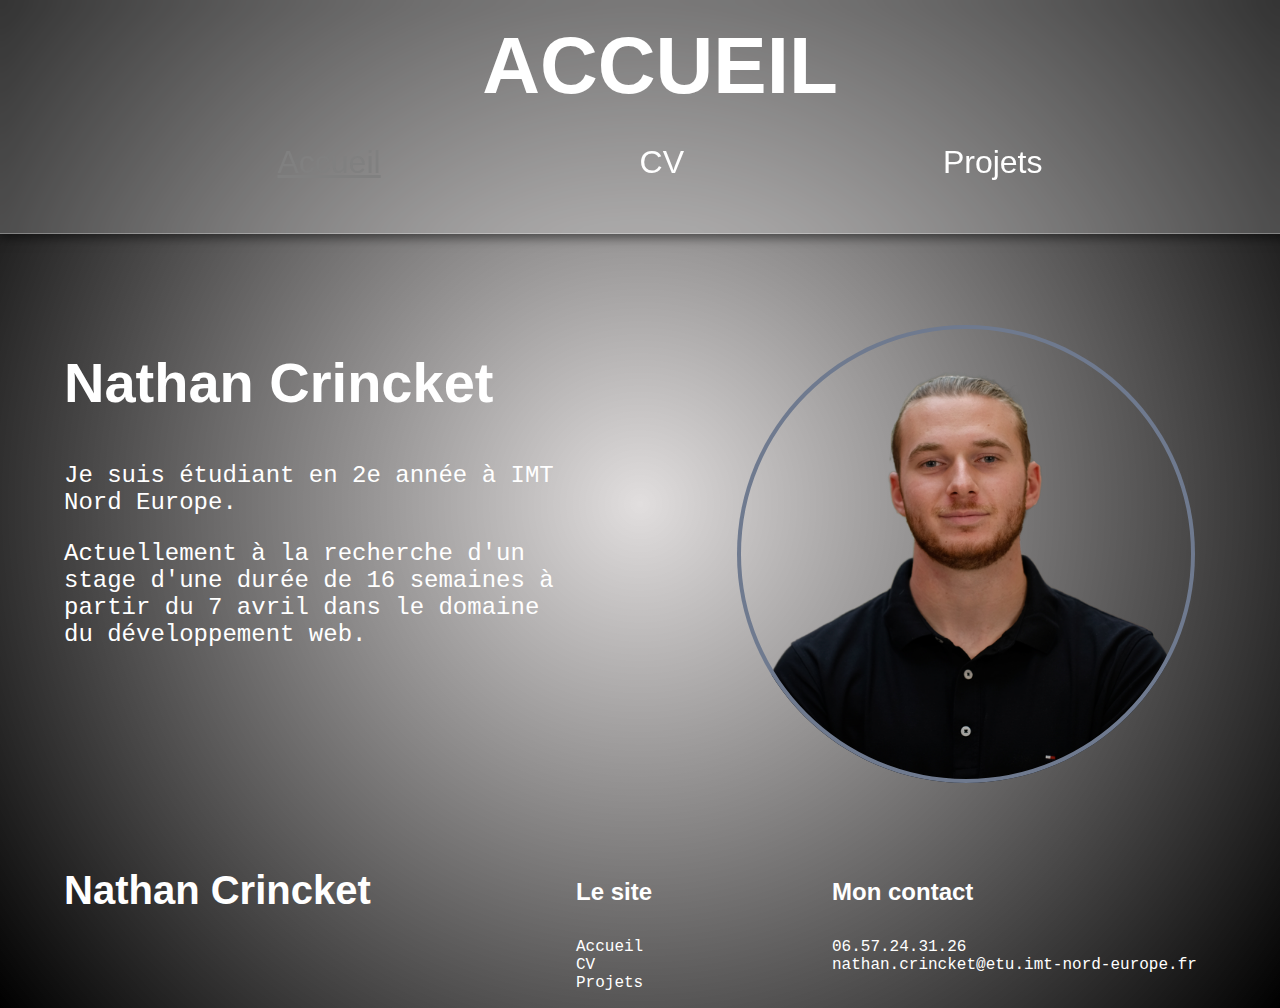
<file: SitePro/v1/index.html>
<!DOCTYPE html>
<html lang="fr">
<head>
    <meta charset="UTF-8">
    <meta name="viewport" content="width=device-width, initial-scale=1.0">
    <link rel="stylesheet" href="css/style.css">
    <title>Nathan Crincket</title>
</head>
<body>
    <header>
        <h1>ACCUEIL</h1>
        <nav class="menu">
            <ul>
            <li><a href="index.html" id="currentpage">Accueil</a></li>
            <li><a href="cv.html">CV</a></li>
            <li><a href="projets.html">Projets</a></li>
            </ul>
        </nav>
    </header>
    <main>
        <section class="hero">
            <div class="hero__text">
                <h2 class="hero__text--title">Nathan Crincket</h2>
                <p class="hero__text--content">Je suis étudiant en 2e année à IMT Nord Europe.</p>
                <p class="hero__text--content">Actuellement à la recherche d'un stage d'une durée de 16 semaines à partir du 7 avril dans le domaine du développement web.</p>
            </div>
            <div class="hero__photo">
                <img src="assets/photo-cv.png" alt="Photo de Nathan Crincket">
            </div>
        </section>
    </main>
    <footer>
        <h3>Nathan Crincket</h3>
        <div class="footer__menu">
            <h4 class="footer__menu--title">Le site</h4>
            <ul>
                <li><a href="index.html">Accueil</a></li>
                <li><a href="cv.html">CV</a></li>
                <li><a href="projets.html">Projets</a></li>
            </ul>
        </div>
        <div class="contact">
            <h4 class="footer__menu--title">Mon contact</h4>
            <ul>
                <li>06.57.24.31.26</li>
                <li>nathan.crincket@etu.imt-nord-europe.fr</li>
            </ul>
        </div>
    </footer>
</body>
</html>
</file>
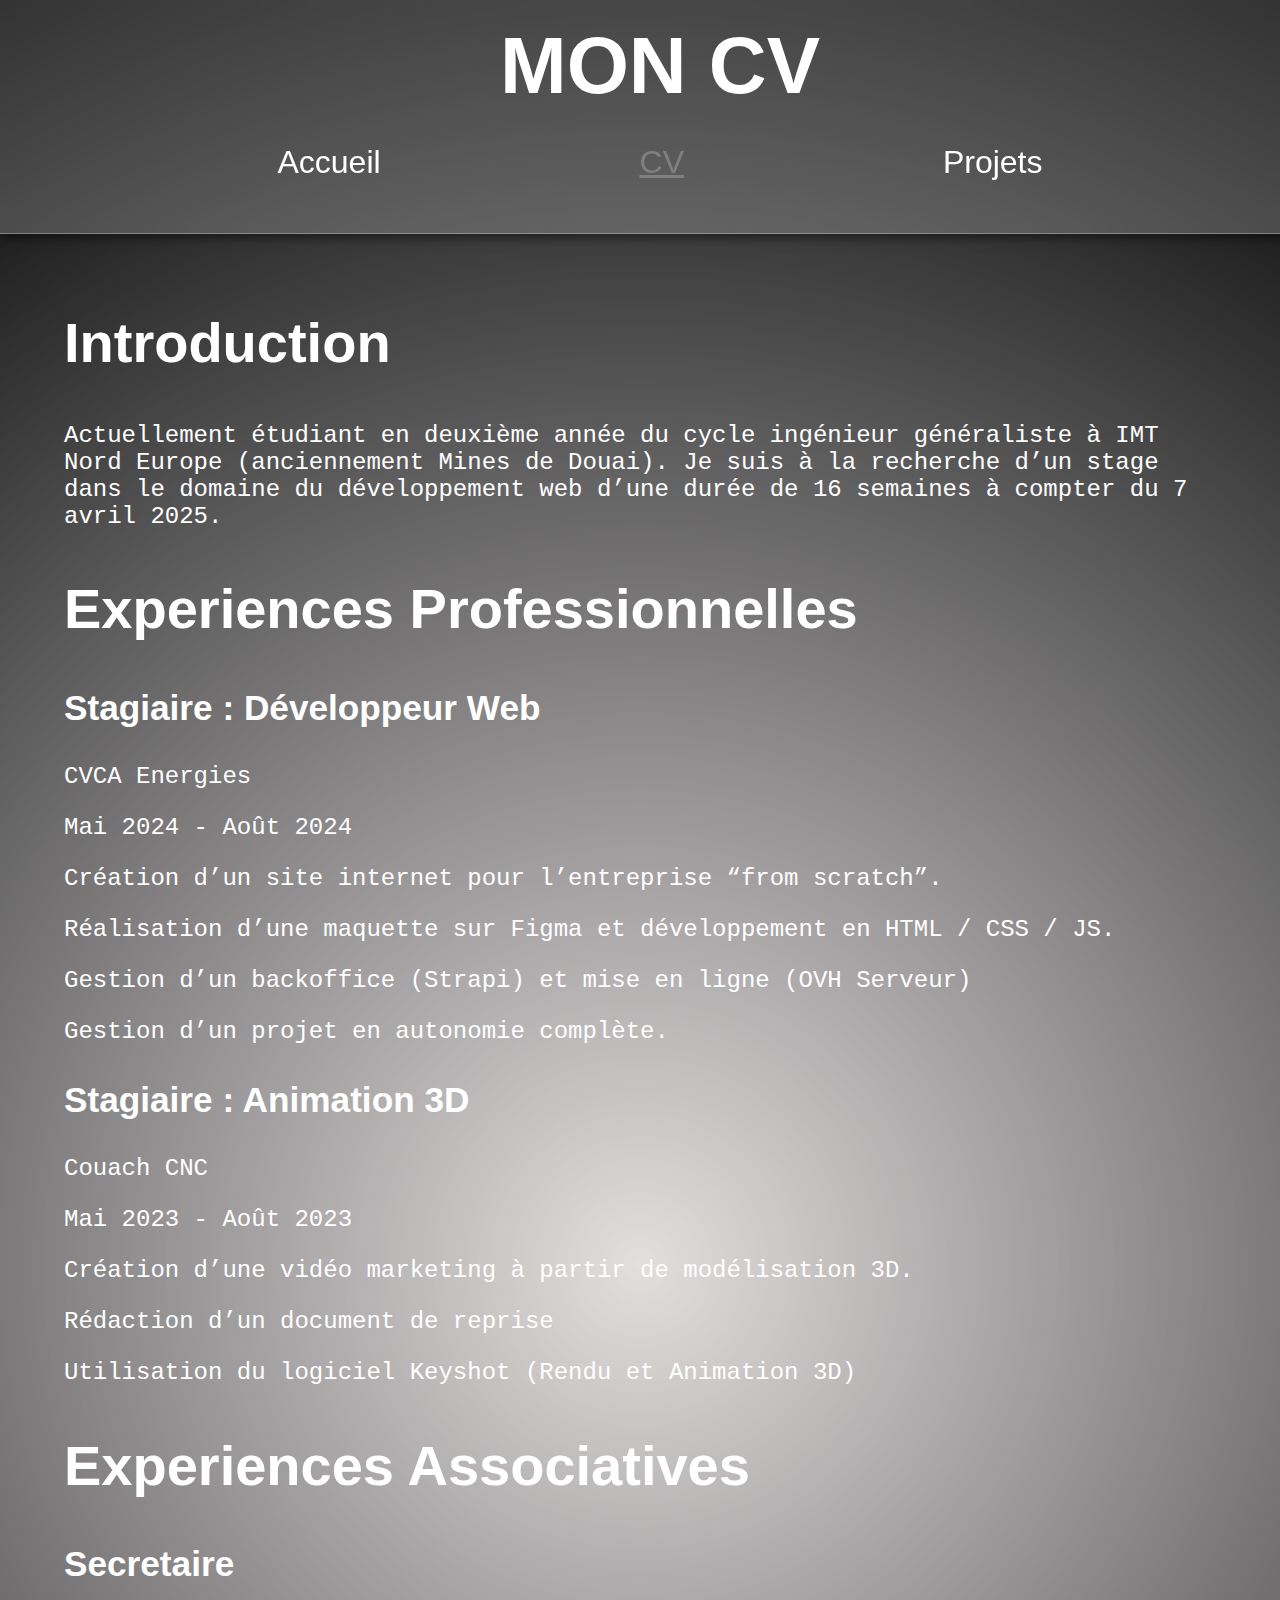
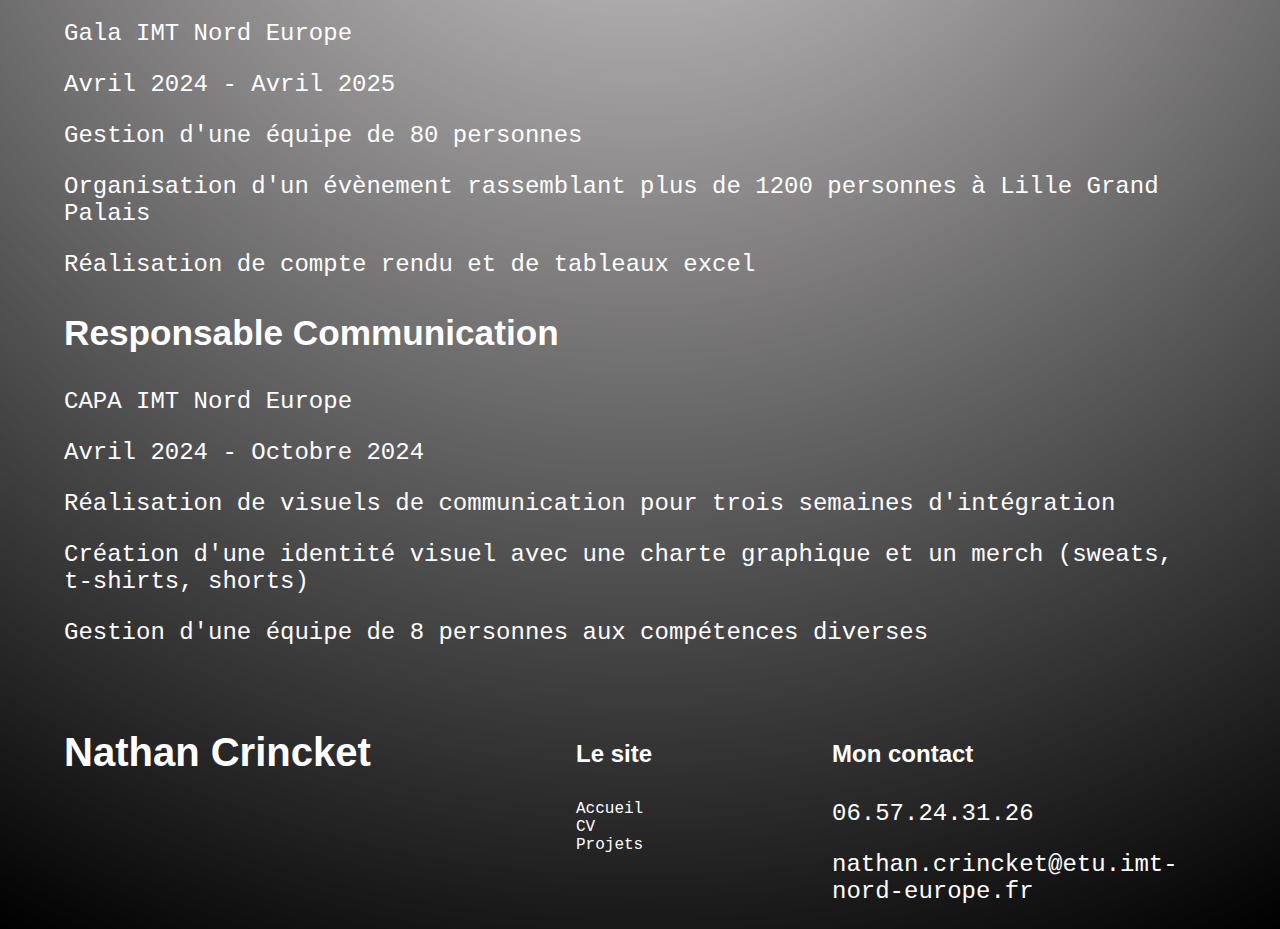
<file: SitePro/v1/cv.html>
<!DOCTYPE html>
<html lang="fr">
<head>
    <meta charset="UTF-8">
    <meta name="viewport" content="width=device-width, initial-scale=1.0">
    <link rel="stylesheet" href="css/style.css">
    <title>Nathan Crincket</title>
</head>
<body>
    <header>
        <h1>MON CV</h1>
        <nav class="menu">
            <ul>
            <li><a href="index.html">Accueil</a></li>
            <li><a href="cv.html" id="currentpage">CV</a></li>
            <li><a href="projets.html">Projets</a></li>
            </ul>
        </nav>
    </header>
    <main>
        <section class="intro">
            <h2 class="intro__title">Introduction</h2>
            <p class="intro__text">Actuellement étudiant en deuxième année du cycle ingénieur généraliste à IMT Nord Europe (anciennement Mines de Douai). Je suis à la recherche d’un stage dans le domaine du développement web d’une durée de 16 semaines à compter du 7 avril 2025.</p>
        </section>
        <section class="experiences">
            <h2 class="experiences__title">Experiences Professionnelles</h2>
            <div class="experience">
                <h3 class="experience__title">Stagiaire : Développeur Web</h3>
                <p class="experience__entreprise">CVCA Energies</p>
                <p class="experience__date">Mai 2024 - Août 2024</p>
                <p class="experience__text">Création d’un site internet pour l’entreprise “from scratch”.</p>
                <p class="experience__text">Réalisation d’une maquette sur Figma et développement en HTML / CSS / JS.</p>
                <p class="experience__text">Gestion d’un backoffice (Strapi) et mise en ligne (OVH Serveur)</p>
                <p class="experience__text">Gestion d’un projet en autonomie complète.</p>
            </div>
            <div class="experience">
                <h3 class="experience__title">Stagiaire : Animation 3D</h3>
                <p class="experience__entreprise">Couach CNC</p>
                <p class="experience__date">Mai 2023 - Août 2023</p>
                <p class="experience__text">Création d’une vidéo marketing à partir de modélisation 3D.</p>
                <p class="experience__text">Rédaction d’un document de reprise </p>
                <p class="experience__text">Utilisation du logiciel Keyshot (Rendu et Animation 3D)</p>
            </div>
            <h2 class="experiences__title">Experiences Associatives</h2>
            <div class="experience">
                <h3 class="experience__title">Secretaire</h3>
                <p class="experience__entreprise">Gala IMT Nord Europe</p>
                <p class="experience__date">Avril 2024 - Avril 2025</p>
                <p class="experience__text">Gestion d'une équipe de 80 personnes</p>
                <p class="experience__text">Organisation d'un évènement rassemblant plus de 1200 personnes à Lille Grand Palais</p>
                <p class="experience__text">Réalisation de compte rendu et de tableaux excel</p>
            </div>
            <div class="experience">
                <h3 class="experience__title">Responsable Communication</h3>
                <p class="experience__entreprise">CAPA IMT Nord Europe</p>
                <p class="experience__date">Avril 2024 - Octobre 2024</p>
                <p class="experience__text">Réalisation de visuels de communication pour trois semaines d'intégration</p>
                <p class="experience__text">Création d'une identité visuel avec une charte graphique et un merch (sweats, t-shirts, shorts)</p>
                <p class="experience__text">Gestion d'une équipe de 8 personnes aux compétences diverses</p>
            </div>
        </section>
    </main>
    <footer>
        <h3>Nathan Crincket</h3>
        <div class="footer__menu">
            <h4 class="footer__menu--title">Le site</h4>
            <ul>
                <li><a href="index.html">Accueil</a></li>
                <li><a href="cv.html">CV</a></li>
                <li><a href="projets.html">Projets</a></li>
            </ul>
        </div>
        <div class="contact">
            <h4 class="footer__menu--title">Mon contact</h4>
            <ul>
                <li><p>06.57.24.31.26</p></li>
                <li><p>nathan.crincket@etu.imt-nord-europe.fr</p></li>
            </ul>
        </div>
    </footer>
</body>
</html>
</file>
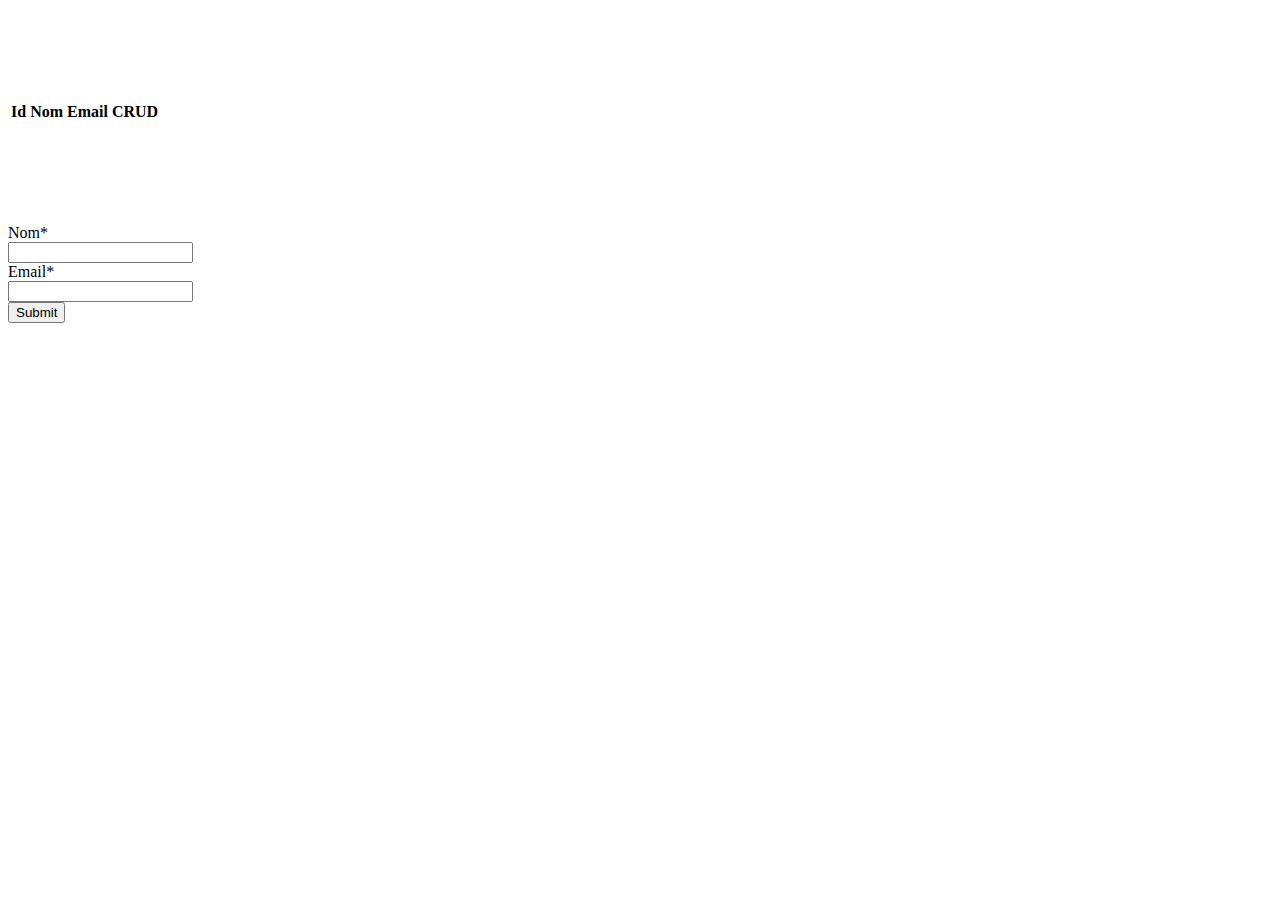
<file: TP5/exo2/jscrud.html>
<!DOCTYPE html>
<html lang="fr">
<head>
    <meta charset='utf-8'>
    <meta name="viewport" content="width=device-width, initial-scale=1, shrink-to-fit=no">
    <link rel="stylesheet" href="//cdn.datatables.net/2.1.8/css/dataTables.dataTables.min.css">
    <script src="https://code.jquery.com/jquery-3.4.1.min.js" crossorigin="anonymous"></script>
    <script src="//cdn.datatables.net/2.1.8/js/dataTables.min.js"></script>
    <title>tabletest</title>
    <style>
    body{ margin-top: 5em; }
    .table {
    margin-top: 100px;
    margin-bottom: 100px;
    }
    </style>
</head>
<body>
    <table class="table">
        <thead>
            <tr>
                <th scope="col">Id</th>
                <th scope="col">Nom</th>
                <th scope="col">Email</th>
                <th scope="col">CRUD</th>
            </tr>
        </thead>
        <tbody id="studentsTableBody">

        </tbody>
    </table>

    <form id="addStudentForm" action="">
        <div class="form-group row">
            <label for="inputNom" class="col-sm-2 col-form-label">Nom*</label>
            <div class="col-sm-3">
                <input type="text" class="form-control" id="inputNom" required>
            </div>
        </div>
        <div class="form-group row">
            <label for="inputMail" class="col-sm-2 col-form-label">Email*</label>
            <div class="col-sm-3">
                <input type="text" class="form-control" id="inputMail" >
            </div>
        </div>
        <div class="form-group row">
            <span class="col-sm-2"></span>
            <div class="col-sm-2">
                <button type="submit" class="btn btn-primary form-control">Submit</button>
            </div>
        </div>
    </form>

    <!-- <script>
        function onFormSubmit() {
            // prevent the form to be sent to the server
            event.preventDefault();
            let nom = $("#inputNom").val();
            let prenom = $("#inputPrenom").val();
            let date_naissance = $("#inputDate").val();
            if($("#inputWeb").is(":checked")){
                web = "oui";
            }
            else {
                web = "non";
            }
            let remarque = $("#inputRemarque").val();

            $("#studentsTableBody").append(`<tr><td>${nom}</td><td>${prenom}</td><td>${date_naissance}</td><td>${web}</td><td>${remarque}</td><td><button class="button__supprimer">supprimer</button></td><td><button class="button__modifier">modifier</button></td></tr>`);

            $("#addStudentForm")[0].reset();
            }

        $(document).ready(function(){
            $("#studentsTableBody").on("click", ".button__supprimer", function(){ 
                $(this).closest("tr").remove(); 
            });

            $("#studentsTableBody").on("click", ".button__modifier", function(){
                const row = $(this).closest("tr");
                const cells = row.find("td");

                cells.each(function(index){
                    if(index < cells.length - 1){
                        let cell = $(this).text();
                        $(this).html(`<input type="text" value="${cell}" class="form-control">`);
                    }
                })

                $(this).text("Envoyer").removeClass("button__modifier").addClass("button__envoyer");
            });

            $("#studentsTableBody").on("click", ".button__envoyer", function(){
                const row = $(this).closest("tr");
                const cells = row.find("input");

                let content_html = ``;
                cells.each(function(index){
                    if(index < cells.length - 1){
                        let cell = $(this).val();
                        content_html = content_html + `<td>${cell}</td>`;
                    }
                });
                content_html = content_html + `<td><button class="button__supprimer">supprimer</button></td><td><button class="button__modifier">modifier</button></td>`;
                row.html(content_html);
            })
        });
    </script> -->
    <script src="jscrud.js"></script>
</body>
</html>
</file>
<file: SitePro/v1/css/style.css>
*,
::before
::after {
    box-sizing: border-box;
    margin:0 ;
    padding: 0;
}

main{
    margin: 0;
    padding: 0;
    top:0%;
}

body{
    font-family: Impact, Haettenschweiler, 'Arial Narrow Bold', sans-serif;
    font-size: 1rem;
    color: white;
    margin: 0;
    background: radial-gradient(circle, rgba(196, 190, 190, 0.5), #000000);
    
}

/* HEADER */
header{
    width: 100vw;
    display: flex;
    flex-direction: column;
    box-shadow: 0 4px 10px rgba(0, 0, 0, 0.5);
    position: sticky;
    top: 0;
    left: 0;
    width: 100%;
    padding: 20px;
    background: rgba(255, 255, 255, 0.2); 
    backdrop-filter: blur(10px); 
    -webkit-backdrop-filter: blur(10px); 
    border-bottom: 1px solid rgba(255, 255, 255, 0.3);
    z-index: 10;
}

header h1{
    text-align: center;
    font-size: 5rem;
    margin: 0;
}

/* Reset des propriétés des liens*/
a{
    text-decoration: none;
    color: white;
}

ul{
    list-style-type: none;
}

.menu ul{
    display: flex;
    flex-direction: row;
    justify-content: space-around;
    padding: 0 10%;
    font-size: 2rem;
}

#currentpage{
    text-decoration: underline;
    color:gray;
}


/* INTRO */
main {
    padding: 30px 0px;
}


section{
    width: 90vw;
    padding: 0 5vw;
}

.hero{
    display: flex;
    flex-direction: row;
    justify-content: space-between;
    padding-top: 40px;
    background-size: cover;
}

.hero__text{
    width: 40vw;
}

h2{
    font-size: 3.5rem;
}

p{
    font-size: 1.5rem;
    font-family:'Courier New', Courier, monospace;
}

/* FOOTER */
footer{
    display: flex;
    flex-direction: row;
    justify-content: space-between;
    width: 90vw;
    padding: 0 5vw;
}

footer h3{
    width: 40vw;
    font-size: 2.5rem;
    margin-top: 30px;
}

.footer__menu--title{
    font-size: 1.5rem;
    margin-top: 40px;
}

footer ul{
    padding: 0;
}

.footer__menu{
    width: 20vw;
}

.contact{
    width: 30vw;
}

footer li{
    font-family: 'Courier New', Courier, monospace;
    font-size: 1rem;
}

.experience__title{
    font-size: 2.2rem;
}

.projet a{
    width: 100vw;
}
.projet__image{
    width: 90vw;
    object-fit: cover;
}
</file>
